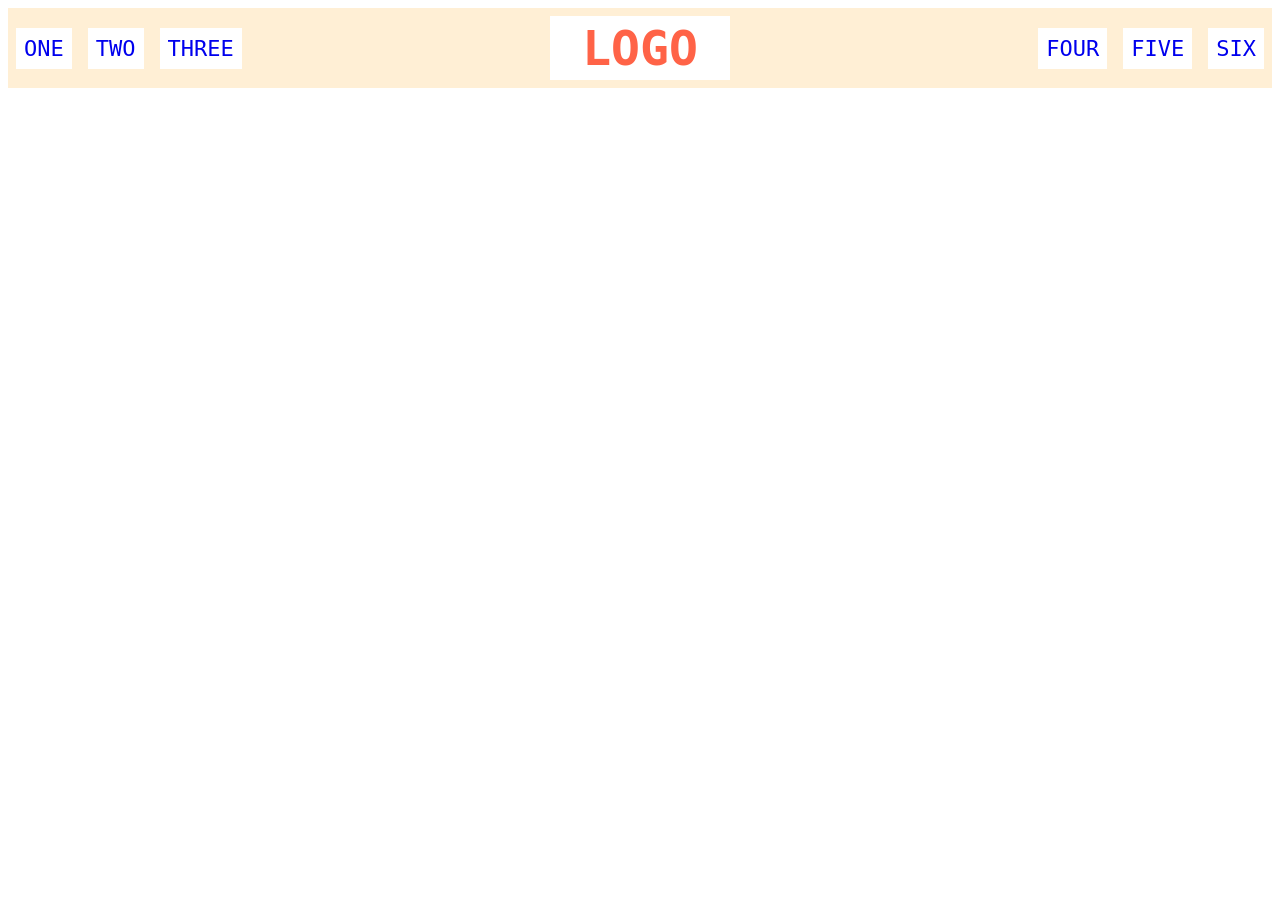
<file: foundations/flex/02-flex-header/index.html>
<!DOCTYPE html>
<html lang="en">

<head>
  <meta charset="UTF-8">
  <meta http-equiv="X-UA-Compatible" content="IE=edge">
  <meta name="viewport" content="width=device-width, initial-scale=1.0">
  <title>Flex Header</title>
  <link rel="stylesheet" href="style.css">
</head>

<body>
  <div class="header">
    <div class="left-links">
      <ul>
        <li><a href="#">ONE</a></li>
        <li><a href="#">TWO</a></li>
        <li><a href="#">THREE</a></li>
      </ul>
    </div>
    <div class="logo">LOGO</div>
    <div class="right-links">
      <ul>
        <li><a href="#">FOUR</a></li>
        <li><a href="#">FIVE</a></li>
        <li><a href="#">SIX</a></li>
      </ul>
    </div>
  </div>
</body>

</html>
</file>
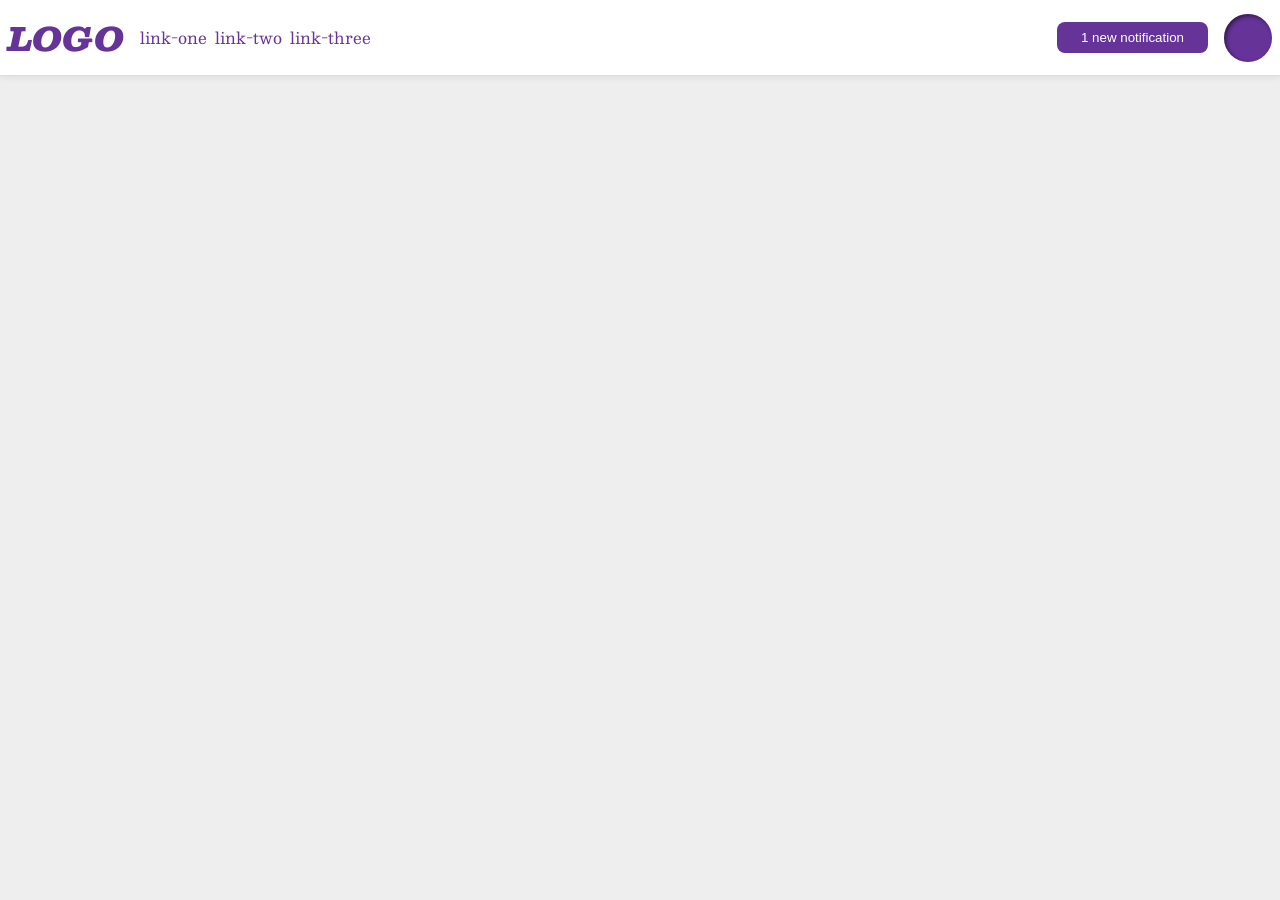
<file: foundations/flex/03-flex-header-2/index.html>
<!DOCTYPE html>
<html lang="en">

<head>
  <meta charset="UTF-8">
  <meta http-equiv="X-UA-Compatible" content="IE=edge">
  <meta name="viewport" content="width=device-width, initial-scale=1.0">
  <title>Flex Header 2</title>
  <link rel="stylesheet" href="style.css">
</head>

<body>
  <div class="header">
    <div class="nav">
      <div class="logo">
        LOGO
      </div>
      <ul class="links">
        <li><a href="https://google.com">link-one</a></li>
        <li><a href="https://google.com">link-two</a></li>
        <li><a href="https://google.com">link-three</a></li>
      </ul>
    </div>
    <div class="notif-box">
      <button class="notifications">
        1 new notification
      </button>
      <div class="profile-image"></div>
    </div>
  </div>
</body>

</html>
</file>
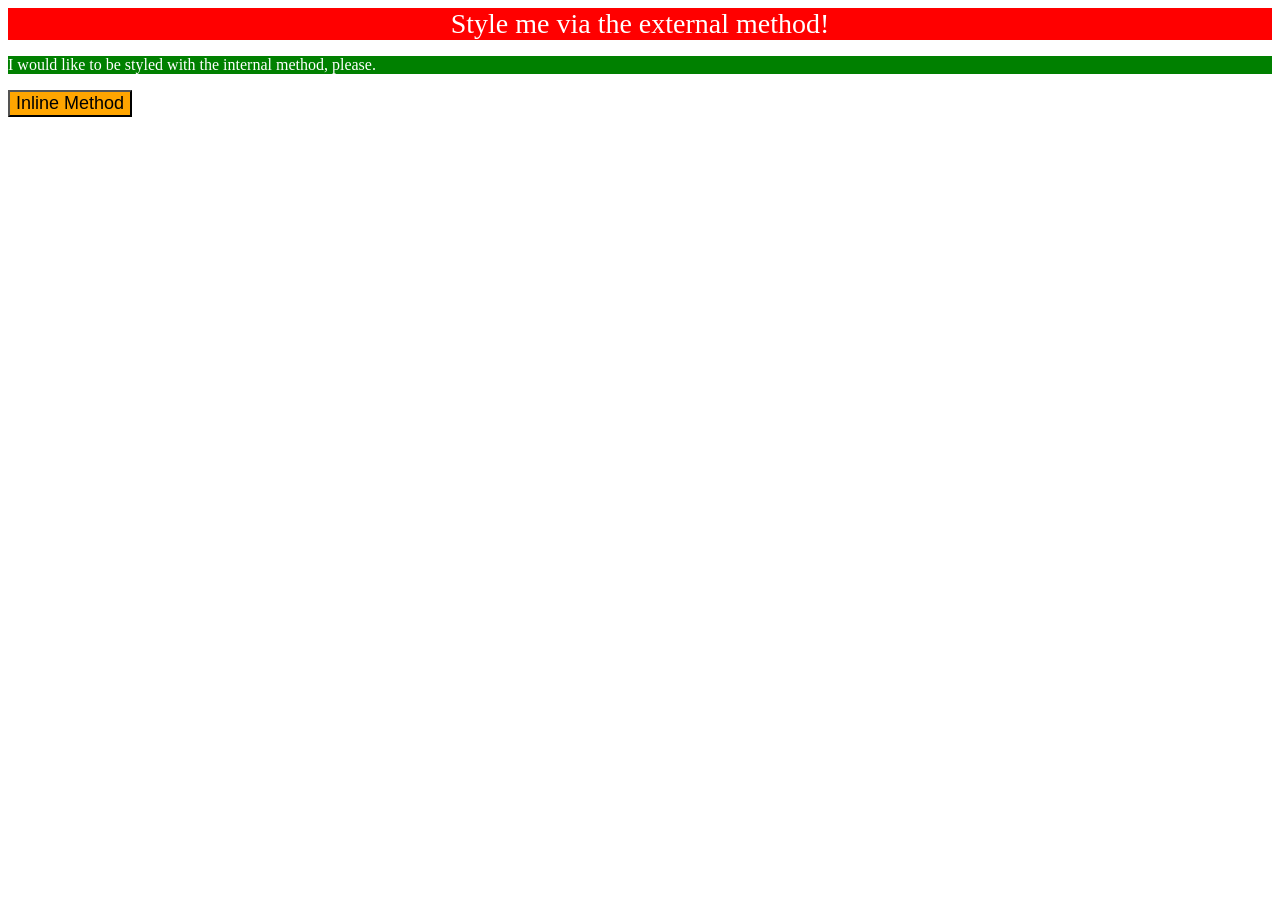
<file: foundations/intro-to-css/01-css-methods/index.html>
<!DOCTYPE html>
<html lang="en">

<head>
  <meta charset="UTF-8">
  <meta http-equiv="X-UA-Compatible" content="IE=edge">
  <meta name="viewport" content="width=device-width, initial-scale=1.0">
  <link rel="stylesheet" href="style.css">
  <style>
    p {
      background-color: green;
      color: white;
    }
  </style>
  <title>Methods for Adding CSS</title>
</head>

<body>
  <div>Style me via the external method!</div>
  <p>I would like to be styled with the internal method, please.</p>
  <button style="background-color: orange; font-size: 18px;">Inline Method</button>
</body>

</html>
</file>
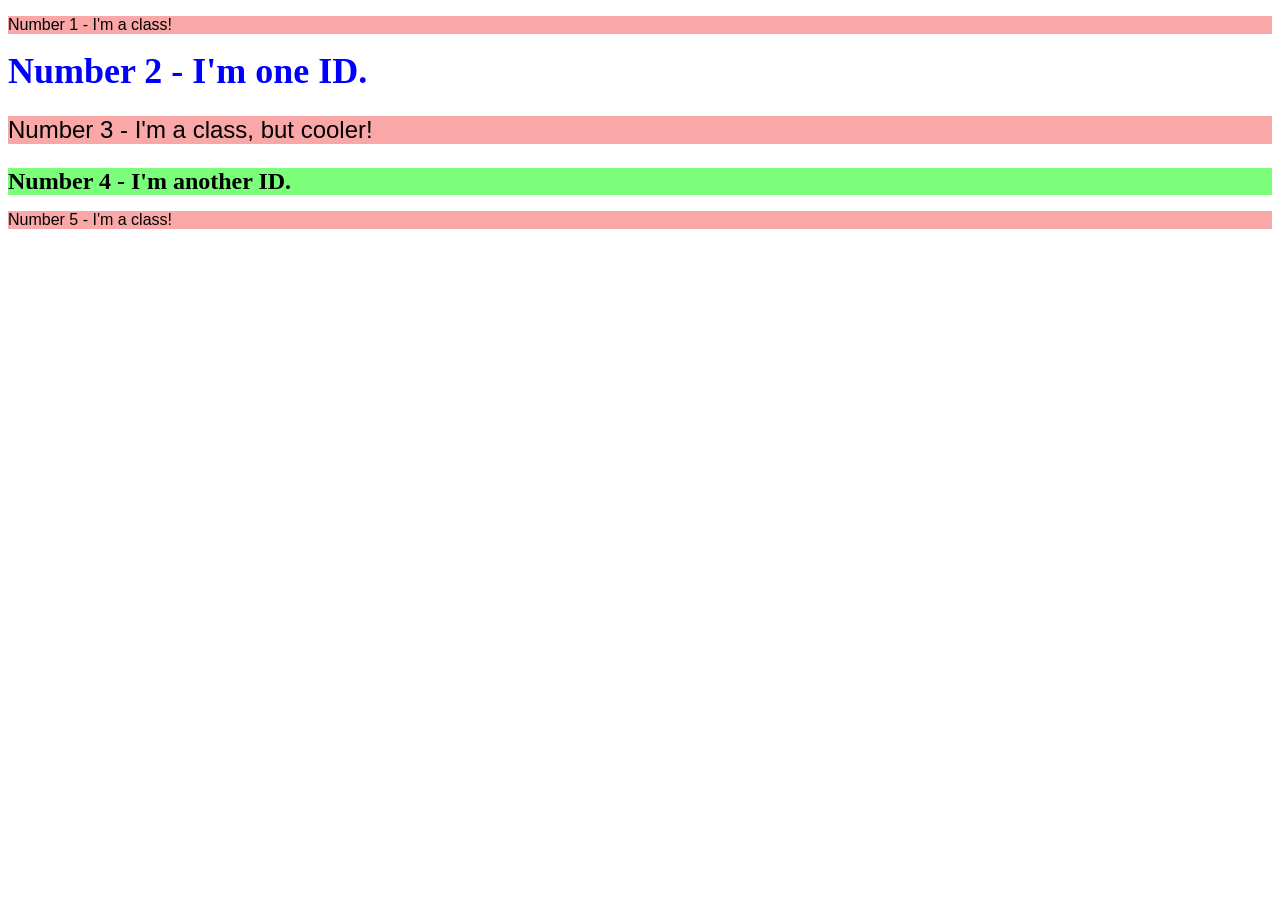
<file: foundations/intro-to-css/02-class-id-selectors/index.html>
<!DOCTYPE html>
<html lang="en">

<head>
  <meta charset="UTF-8">
  <meta http-equiv="X-UA-Compatible" content="IE=edge">
  <meta name="viewport" content="width=device-width, initial-scale=1.0">
  <title>Class and ID Selectors</title>
  <link rel="stylesheet" href="style.css">
</head>

<body>
  <p>Number 1 - I'm a class!</p>
  <div id="number-2">Number 2 - I'm one ID.</div>
  <p class="cool">Number 3 - I'm a class, but cooler!</p>
  <div id="number-4">Number 4 - I'm another ID.</div>
  <p>Number 5 - I'm a class!</p>
</body>

</html>
</file>
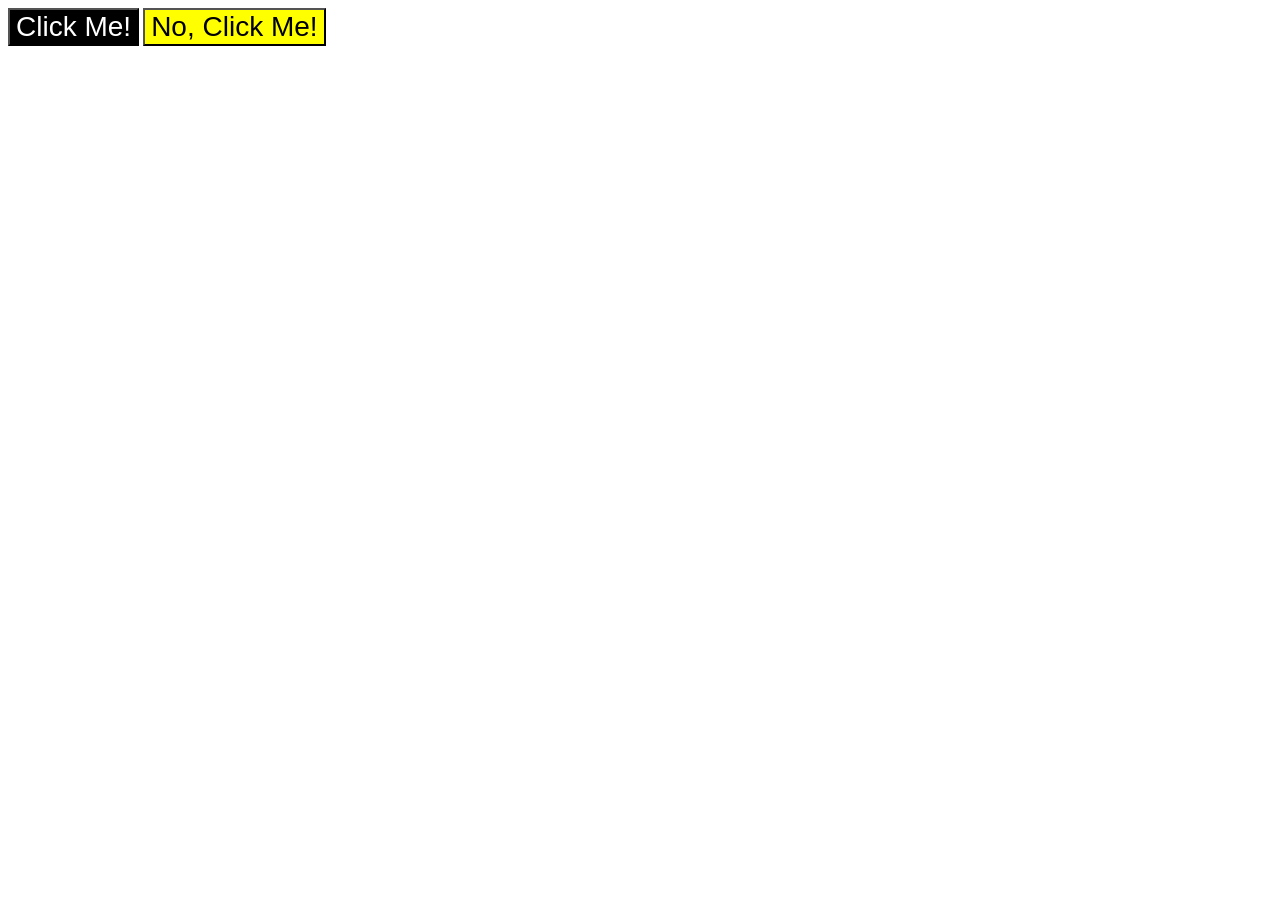
<file: foundations/intro-to-css/03-grouping-selectors/index.html>
<!DOCTYPE html>
<html lang="en">

<head>
  <meta charset="UTF-8">
  <meta http-equiv="X-UA-Compatible" content="IE=edge">
  <meta name="viewport" content="width=device-width, initial-scale=1.0">
  <title>Grouping Selectors</title>
  <link rel="stylesheet" href="style.css">
</head>

<body>
  <button class="primary">Click Me!</button>
  <button class="secondary">No, Click Me!</button>
</body>

</html>
</file>
<file: foundations/flex/02-flex-header/style.css>
.header {
  font-family: monospace;
  background: papayawhip;
  display: flex;
  justify-content: space-between;
  align-items: center;
  padding: 8px;
}

.logo {
  font-size: 48px;
  font-weight: 900;
  color: tomato;
  background: white;
  padding: 4px 32px;
}

ul {
  /* this removes the dots on the list items*/
  list-style-type: none;
  display: flex;
  gap: 16px;
  margin: 0;
  padding: 0;
}

a {
  font-size: 22px;
  background: white;
  padding: 8px;
  /* this removes the line under the links */
  text-decoration: none;
}
</file>
<file: foundations/flex/03-flex-header-2/style.css>
/* this is some magical font-importing.  
you'll learn about it later. */
@import url("https://fonts.googleapis.com/css2?family=Besley:ital,wght@0,400;1,900&display=swap");

body {
  margin: 0;
  background: #eee;
  font-family: Besley, serif;
}

.header {
  background: white;
  border-bottom: 1px solid #ddd;
  box-shadow: 0 0 8px rgba(0, 0, 0, 0.1);
  padding: 8px;
  flex-direction: row;
  display: flex;
  justify-content: space-between;
}

.nav,
.notif-box {
  flex-direction: row;
  display: flex;
  align-items: center;
  gap: 16px;
}

.nav {
  justify-content: flex-start;
}

.profile-image {
  background: rebeccapurple;
  box-shadow: inset 2px 2px 4px rgba(0, 0, 0, 0.5);
  border-radius: 50%;
  width: 48px;
  height: 48px;
}

.logo {
  color: rebeccapurple;
  font-size: 32px;
  font-weight: 900;
  font-style: italic;
}

button {
  border: none;
  border-radius: 8px;
  background: rebeccapurple;
  color: white;
  padding: 8px 24px;
}

a {
  /* this removes the line under our links */
  text-decoration: none;
  color: rebeccapurple;
}

ul {
  list-style-type: none;
  display: flex;
  justify-content: space-between;
  align-items: center;
  gap: 8px;
  padding: 0;
}
</file>
<file: foundations/intro-to-css/01-css-methods/style.css>
div {
  background: red;
  text-align: center;
  color: white;
  font-size: 28px;
}
</file>
<file: foundations/intro-to-css/02-class-id-selectors/style.css>
/* Add CSS Styling */

p {
  font-family:
    verdana,
    deja vu,
    sans-serif;
  background-color: #faa7a7;
}

.cool {
  font-size: 24px;
}

#number-2 {
  color: blue;
  font-weight: bold;
  font-size: 36px;
}

#number-4 {
  font-weight: bold;
  font-size: 24px;
  background-color: rgb(123, 255, 123);
}
</file>
<file: foundations/intro-to-css/03-grouping-selectors/style.css>
/* Add CSS Styling */

button {
  font-family: helvetica, "Times New Roman", sans-serif;
  font-size: 28px;
}

.primary {
  background-color: black;
  color: white;
}

.secondary {
  background-color: yellow;
}
</file>
